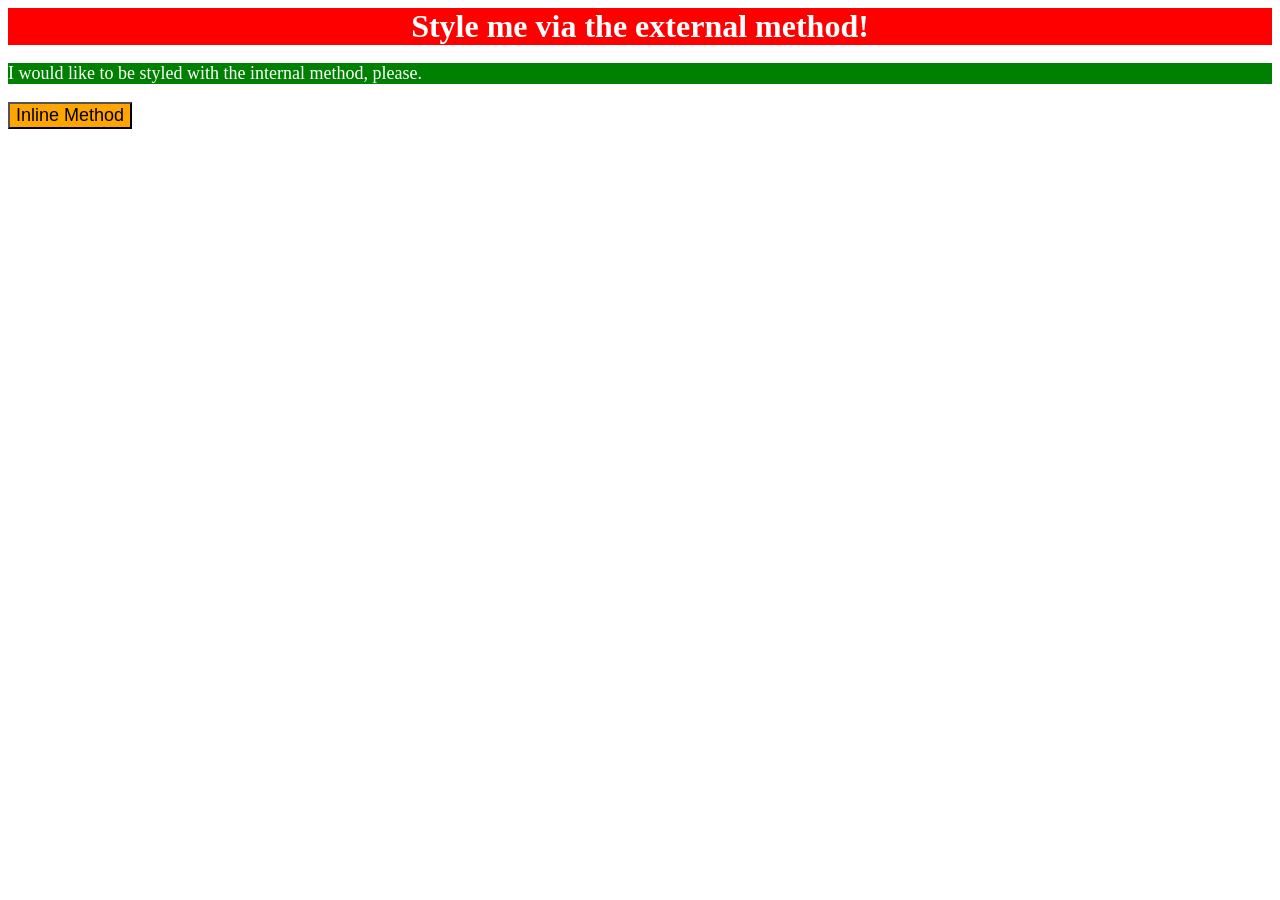
<file: foundations/intro-to-css/01-css-methods/index.html>
<!DOCTYPE html>
<html lang="en">
  <head>
    <meta charset="UTF-8">
    <meta http-equiv="X-UA-Compatible" content="IE=edge">
    <link rel="stylesheet" href="style.css">
    <meta name="viewport" content="width=device-width, initial-scale=1.0">
    <title>Methods for Adding CSS</title>
    <style>
      p {
        background-color: green;
        font-size: 18px;
        color: white;
      }
    </style>
  </head>
  <body>
    <div>Style me via the external method!</div>
    <p>I would like to be styled with the internal method, please.</p>
    <button style="background-color: orange; font-size: 18px;">Inline Method</button>
  </body>
</html>
</file>
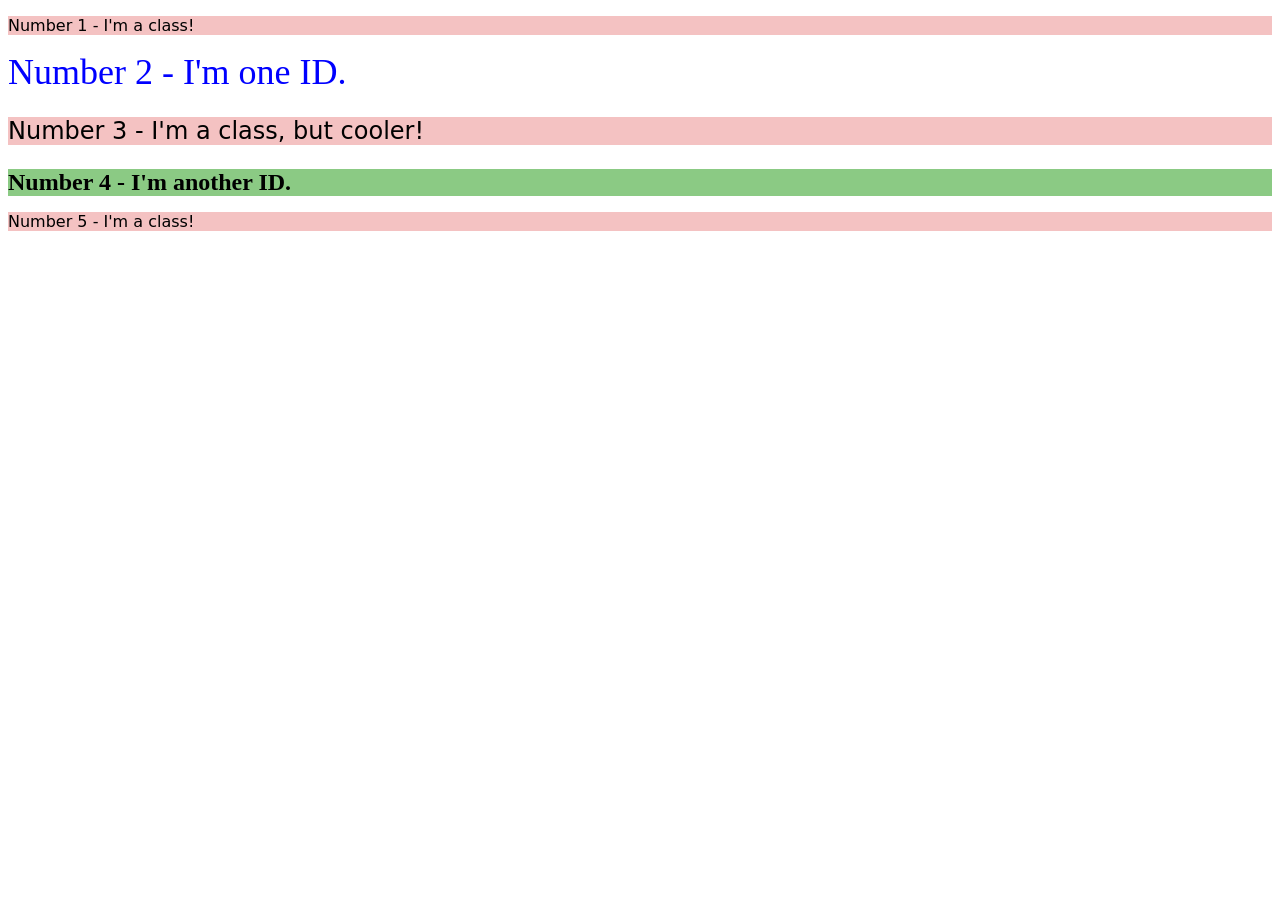
<file: foundations/intro-to-css/02-class-id-selectors/index.html>
<!DOCTYPE html>
<html lang="en">
  <head>
    <meta charset="UTF-8">
    <meta http-equiv="X-UA-Compatible" content="IE=edge">
    <meta name="viewport" content="width=device-width, initial-scale=1.0">
    <title>Class and ID Selectors</title>
    <link rel="stylesheet" href="style.css">
  </head>
  <body>
    <p class="ood_number">Number 1 - I'm a class!</p>
    <div id="second">Number 2 - I'm one ID.</div>
    <p class="ood_number special_size">Number 3 - I'm a class, but cooler!</p>
    <div id="fourth" class="special_size">Number 4 - I'm another ID.</div>
    <p class="ood_number">Number 5 - I'm a class!</p>
  </body>
</html>
</file>
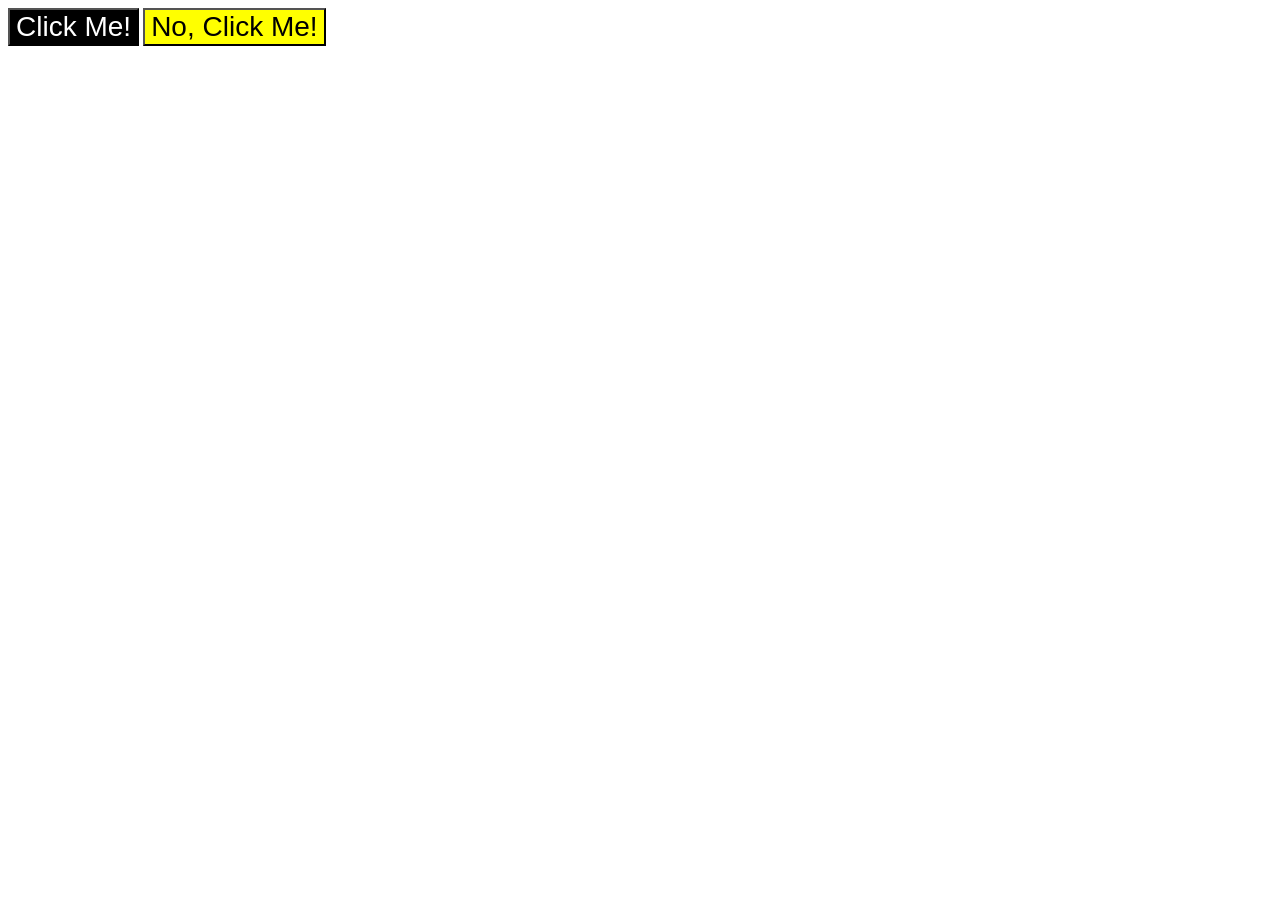
<file: foundations/intro-to-css/03-grouping-selectors/index.html>
<!DOCTYPE html>
<html lang="en">
  <head>
    <meta charset="UTF-8">
    <meta http-equiv="X-UA-Compatible" content="IE=edge">
    <meta name="viewport" content="width=device-width, initial-scale=1.0">
    <title>Grouping Selectors</title>
    <link rel="stylesheet" href="style.css">
  </head>
  <body>
    <button class="click_me" >Click Me!</button>
    <button class="no_click_me">No, Click Me!</button>
  </body>
</html>
</file>
<file: foundations/intro-to-css/01-css-methods/style.css>
div {
    background-color: red;
    color: white;
    font-size: 32px;
    font-weight: bold;
    text-align: center;
}
</file>
<file: foundations/intro-to-css/02-class-id-selectors/style.css>
.ood_number {
    background-color:rgb(244 194 194);
    font-family: Verdana, "DejaVu Sans", sans-serif;
}

.special_size {
    font-size: 24px;
}

#second {
    color: rgb(0 0 255);
    font-size: 36px;
}

#fourth {
    background-color: #8bca84;
    font-weight: bold;
}
</file>
<file: foundations/intro-to-css/03-grouping-selectors/style.css>
/* Add CSS Styling */

.click_me,
.no_click_me {
    font-size: 28px;
    font-family: Helvetica, "Times New Roman", sans-serif;
}

.click_me {
    background-color: black;
    color: white;
}

.no_click_me {
    background-color: yellow;
}
</file>
